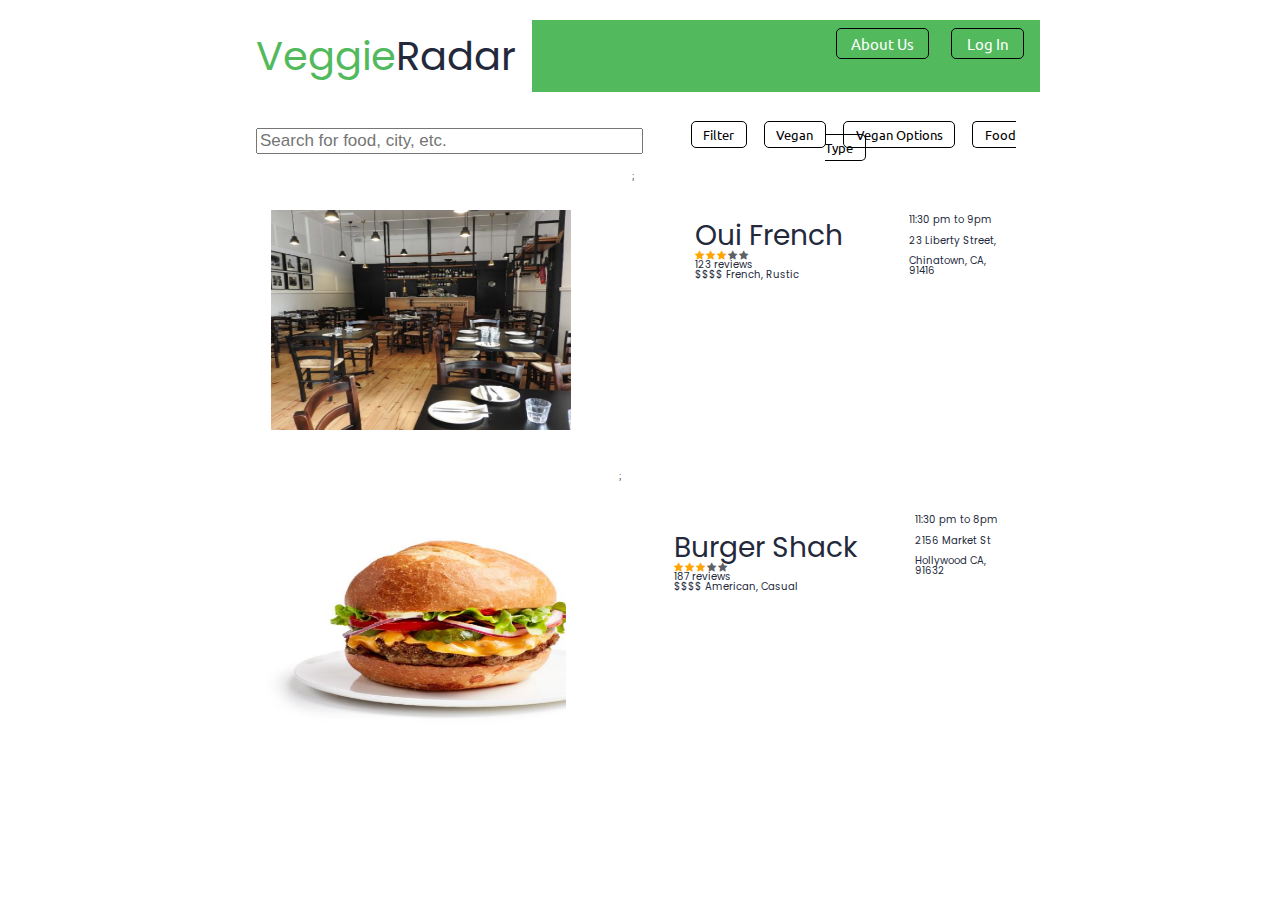
<file: index.html>
<!doctype html>

<html lang="en">

<head>
    <meta charset="utf-8">
    <meta name="viewport" content="width=device-width, initial-scale=1.0">
    <title>VeggieRadar</title>

    <link href="https://fonts.googleapis.com/css?family=Russo+One|Ubuntu" rel="stylesheet">
    <link href="css/index.css" rel="stylesheet">
    <link rel="stylesheet" href="https://cdnjs.cloudflare.com/ajax/libs/font-awesome/4.7.0/css/font-awesome.min.css">
    <link rel="stylesheet" href="https://cdnjs.cloudflare.com/ajax/libs/font-awesome/4.7.0/css/font-awesome.min.css">
    <link href="https://fonts.googleapis.com/css?family=Poppins&display=swap" rel="stylesheet">
    <!--[if lt IE 9]>
    <script src="https://cdnjs.cloudflare.com/ajax/libs/html5shiv/3.7.3/html5shiv.js"></script>
  <![endif]-->
</head>

<body>

    <div class="container navigation">
        <h1><span class="span">Veggie</span>Radar</h1>
        <nav>
            <a href="about.html">About Us</a>
            <a href="#">Log In</a>
        </nav>
    </div>

    <div class="container">

        <header> 
            <input type="text" placeholder="Search for food, city, etc.">
            <nav>
                <a href="#">Filter</a>
                <a href="#">Vegan</a>
                <a href="#">Vegan Options</a>
                <a href="#">Food Type</a>
            </nav>
        </header>

        <section id="vegan"> 
            <div class="item">
                <img src="img/photo1.png">;
                <div class="name"> 
                    <h3>Oui French</h3>
                    <div class="review">    
                       <span class="fa fa-star checked"></span>
                       <span class="fa fa-star checked"></span>
                       <span class="fa fa-star checked"></span>
                       <span class="fa fa-star"></span>
                       <span class="fa fa-star"></span>
                       <h4>123 reviews</h4>
                    </div>
                    <div class="dollar"> 
                        <h4>$$$$  French, Rustic</h4>
                    </div>
                </div>
                <div class="address">
                    <h4>11:30 pm to 9pm </h4>
                    <h4>23 Liberty Street, </h4>
                    <h4>Chinatown, CA, 91416</h4>
                </div>
            </div>

            <div class="item">
                <img src="img/photo2.png">;
                <div class="name">
                    <h3>Burger Shack</h3>
                    <div class="review">
                        <span class="fa fa-star checked"></span>
                        <span class="fa fa-star checked"></span>
                        <span class="fa fa-star checked"></span>
                        <span class="fa fa-star"></span>
                        <span class="fa fa-star"></span>
                        <h4>187 reviews</h4>
                    </div>
                    <div class="dollar">
                        <h4>$$$$ American, Casual</h4>
                    </div>
                </div>
                <div class="address">
                    <h4>11:30 pm to 8pm </h4>
                    <h4>2156 Market St </h4>
                    <h4>Hollywood CA, 91632</h4>
                </div>
            </div>
        </section>      
    </div>
</body>

</html>
</file>
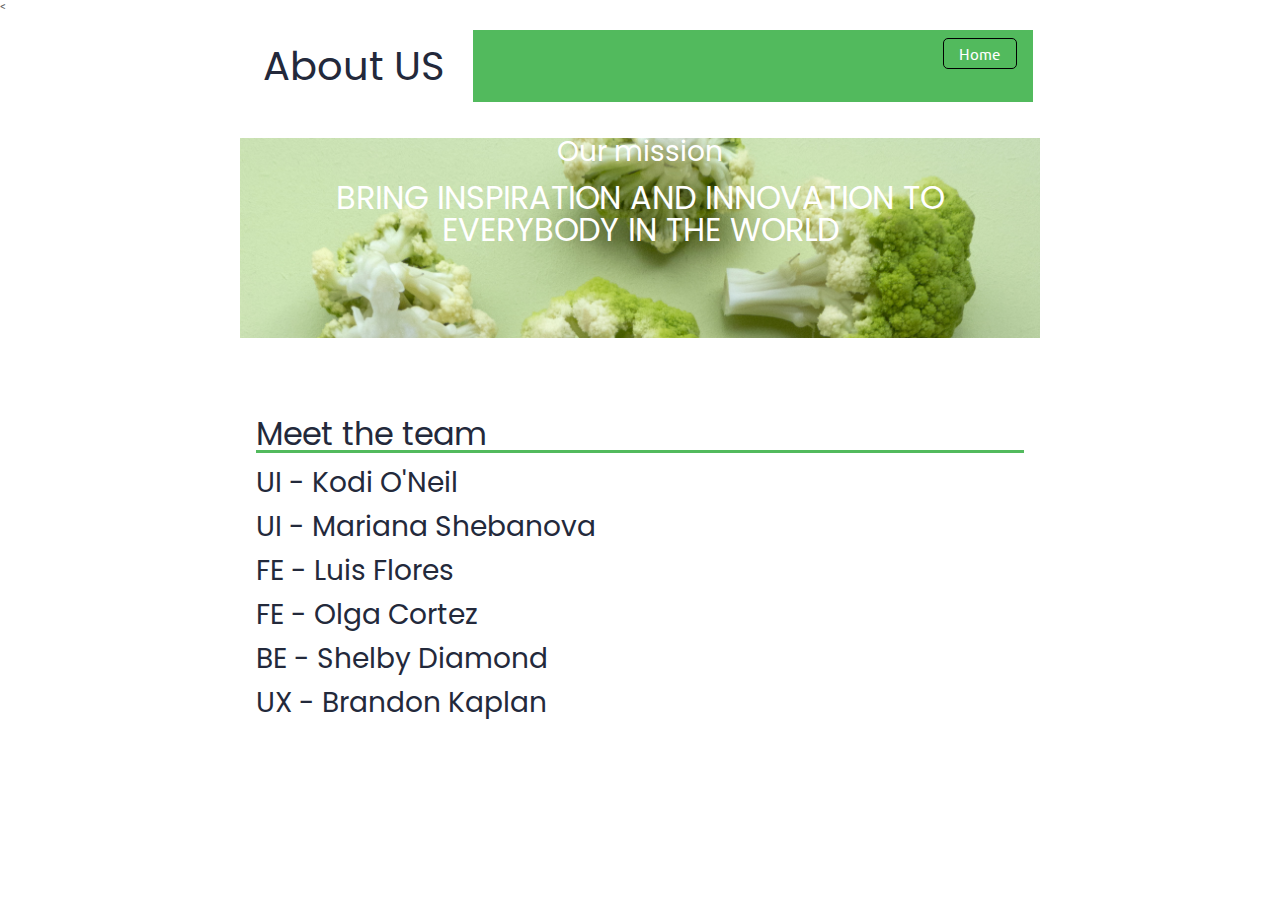
<file: about.html>
<!doctype html>

<html lang="en">

<head>
    <meta charset="utf-8">
    <meta name="viewport" content="width=device-width, initial-scale=1.0">
    <title>About Us</title>

    <link href="https://fonts.googleapis.com/css?family=Russo+One|Ubuntu" rel="stylesheet">
    <link href="css/index.css" rel="stylesheet">
    <link rel="stylesheet" href="https://cdnjs.cloudflare.com/ajax/libs/font-awesome/4.7.0/css/font-awesome.min.css">
    <link rel="stylesheet" href="https://cdnjs.cloudflare.com/ajax/libs/font-awesome/4.7.0/css/font-awesome.min.css">
    <link href="https://fonts.googleapis.com/css?family=Poppins&display=swap" rel="stylesheet">
    <!--[if lt IE 9]>
    <script src="https://cdnjs.cloudflare.com/ajax/libs/html5shiv/3.7.3/html5shiv.js"></script>
  <![endif]-->
</head>

<body>

    <<div class="container nav-about">
        <h1>About US</h1>
        <nav>
            <a href="index.html">Home</a>
        </nav>
    </div>

    <div class="container">
        <div class="mission">
            <h3>Our mission</h3>
            <h2>BRING INSPIRATION AND INNOVATION TO EVERYBODY IN THE WORLD</h2> 
        </div>
        <div class="team">
           <h2>Meet the team</h2>
           <h3> UI - Kodi O'Neil </h3>
           <h3> UI - Mariana Shebanova</h3>
           <h3> FE - Luis Flores</h3>
           <h3> FE - Olga Cortez </h3>
           <h3> BE - Shelby Diamond</h3>
           <h3> UX - Brandon Kaplan</h3>
        </div>
    </div>
</body>

</html>
</file>
<file: css/index.css>
/* http://meyerweb.com/eric/tools/css/reset/ 
   v2.0 | 20110126
   License: none (public domain)
*/
html,
body,
div,
span,
applet,
object,
iframe,
h1,
h2,
h3,
h4,
h5,
h6,
p,
blockquote,
pre,
a,
abbr,
acronym,
address,
big,
cite,
code,
del,
dfn,
em,
img,
ins,
kbd,
q,
s,
samp,
small,
strike,
strong,
sub,
sup,
tt,
var,
b,
u,
i,
center,
dl,
dt,
dd,
ol,
ul,
li,
fieldset,
form,
label,
legend,
table,
caption,
tbody,
tfoot,
thead,
tr,
th,
td,
article,
aside,
canvas,
details,
embed,
figure,
figcaption,
footer,
header,
hgroup,
menu,
nav,
output,
ruby,
section,
summary,
time,
mark,
audio,
video {
  margin: 0;
  padding: 0;
  border: 0;
  font-size: 100%;
  font: inherit;
  vertical-align: baseline;
}
/* HTML5 display-role reset for older browsers */
article,
aside,
details,
figcaption,
figure,
footer,
header,
hgroup,
menu,
nav,
section {
  display: block;
}
body {
  line-height: 1;
}
ol,
ul {
  list-style: none;
}
blockquote,
q {
  quotes: none;
}
blockquote:before,
blockquote:after,
q:before,
q:after {
  content: '';
  content: none;
}
table {
  border-collapse: collapse;
  border-spacing: 0;
}
* {
  box-sizing: border-box;
}
html {
  font-size: 62.5%;
}
html,
body {
  font-family: 'Ubuntu', sans-serif;
  color: #5E6164;
}
h1,
h2,
h3,
h4,
h5 {
  font-family: 'Poppins', sans-serif;
  color: #23293B;
}
h1 {
  font-size: 4rem;
}
h2 {
  font-size: 3.2rem;
}
h3 {
  font-size: 2.8rem;
}
p {
  font-size: 1.6rem;
  line-height: 1.4;
}
.container {
  max-width: 800px;
  width: 100%;
  margin: 0 auto;
}
.navigation {
  margin: 0 auto;
  padding: 20px 0;
  width: 100%;
  display: flex;
  justify-content: space-around;
}
.navigation h1 {
  font-family: 'Poppins', sans-serif;
  padding: 2%;
}
.navigation h1 span {
  color: #52BA5D;
}
.navigation nav {
  background-color: #52BA5D;
  padding: 2%;
  width: 75%;
  text-align: right;
}
@media (max-width: 500px) {
  .navigation nav {
    background-color: white;
    color: black;
    width: 40%;
  }
}
.navigation nav a {
  margin-left: 20px;
  font-size: 1.5rem;
  text-align: center;
  text-decoration: none;
  color: white;
  border: 1px solid black;
  padding-top: 1%;
  padding-left: 3%;
  padding-right: 3%;
  padding-bottom: 1%;
  border-radius: 5px;
}
@media (max-width: 500px) {
  .navigation nav a {
    padding: 5%;
    margin-left: 0;
    color: black;
  }
}
.nav-about {
  margin: 0 auto;
  padding: 20px 0;
  width: 100%;
  display: flex;
  justify-content: space-around;
}
.nav-about h1 {
  font-family: 'Poppins', sans-serif;
  padding: 2%;
}
@media (max-width: 500px) {
  .nav-about h1 {
    margin-left: 15%;
  }
}
.nav-about nav {
  background-color: #52BA5D;
  padding: 2%;
  width: 70%;
  text-align: right;
}
@media (max-width: 500px) {
  .nav-about nav {
    background-color: white;
    color: black;
    width: 30%;
  }
}
.nav-about nav a {
  margin-left: 20px;
  font-size: 1.5rem;
  text-align: center;
  text-decoration: none;
  color: white;
  border: 1px solid black;
  padding-top: 1%;
  padding-left: 3%;
  padding-right: 3%;
  padding-bottom: 1%;
  border-radius: 5px;
}
@media (max-width: 500px) {
  .nav-about nav a {
    padding: 5%;
    margin-left: 0;
    color: black;
  }
}
@font-face {
  font-family: 'Roboto';
  font-style: normal;
  font-weight: 400;
  font-display: swap;
  src: local('Roboto'), local('Roboto-Regular'), url(https://fonts.gstatic.com/s/roboto/v20/KFOmCnqEu92Fr1Mu4mxP.ttf) format('truetype');
}
.container header {
  display: flex;
  justify-content: space-around;
}
.container header input[type=text] {
  padding-right: 20%;
  margin: 2%;
  font-size: 1.7rem;
}
@media (max-width: 500px) {
  .container header input[type=text] {
    display: none;
  }
}
.container header nav {
  width: 100%;
  text-align: center;
  padding-top: 2%;
}
.container header nav a {
  margin: 2%;
  font-size: 1.3rem;
  text-align: center;
  text-decoration: none;
  color: black;
  border: 1px solid black;
  padding-top: 1%;
  padding-left: 3%;
  padding-right: 3%;
  padding-bottom: 1%;
  border-radius: 5px;
}
@media (max-width: 500px) {
  .container header nav a {
    padding: 5%;
    margin-left: 0;
  }
}
#vegan .item {
  display: flex;
  justify-content: space-around;
  align-content: center;
}
@media (max-width: 500px) {
  #vegan .item {
    flex-direction: column;
    justify-content: center;
    align-content: center;
    margin-left: 10%;
  }
}
#vegan .item img {
  padding-top: 5%;
  padding-bottom: 5%;
  width: 300px;
  height: 300px;
}
@media (max-width: 500px) {
  #vegan .item img {
    padding-top: 1%;
    padding-bottom: 1%;
    margin: 7%;
  }
}
@media (max-width: 500px) {
  #vegan .item .name {
    margin-top: 0;
    margin-left: 5%;
  }
}
@media (max-width: 500px) {
  #vegan .item .name .review {
    margin-top: 2%;
    margin-left: 5%;
  }
}
@media (max-width: 500px) {
  #vegan .item .name .dollar {
    margin-top: 2%;
    margin-left: 5%;
  }
}
#vegan .item .name .checked {
  color: orange;
}
#vegan .item .name h3 {
  margin-top: 35%;
}
@media (max-width: 500px) {
  #vegan .item .name h3 {
    margin-top: 0;
    margin-left: 5%;
  }
}
#vegan .item .address {
  margin-top: 5%;
}
@media (max-width: 500px) {
  #vegan .item .address {
    margin-top: 2%;
    margin-left: 5%;
  }
}
#vegan .item .address h4 {
  padding: 5%;
}
@media (max-width: 500px) {
  #vegan .item .address h4 {
    padding: 0;
    margin-left: 5%;
  }
}
.container .mission {
  background-image: url("../img/head.jpg");
  height: 200px;
  background-size: cover;
}
.container .mission h3 {
  text-align: center;
  margin: 2%;
  color: white;
}
.container .mission h2 {
  text-align: center;
  margin: 2%;
  color: white;
}
.container .team {
  margin-top: 10%;
}
.container .team h2 {
  margin: 2%;
  border-bottom: 3px solid #52BA5D;
}
.container .team h3 {
  margin: 2%;
}
</file>
